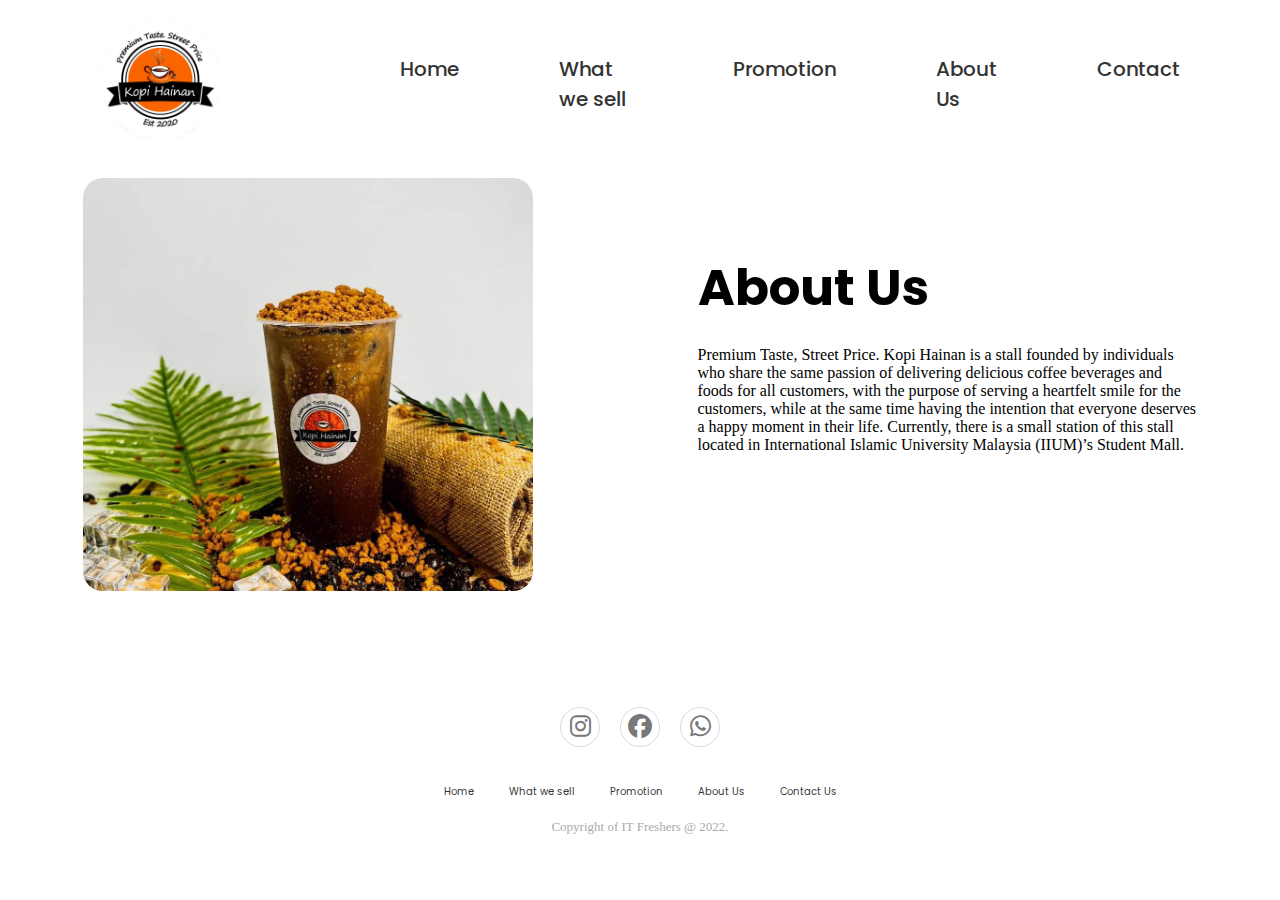
<file: about.html>
<!DOCTYPE html>
<html lang="en" dir="ltr">
  <head>
    <meta charset="utf-8">
    <title>Kopi Hainan | About Us</title>
    <link rel="icon" type="image/x-icon" href="/img/favicon.ico">
    <link rel="stylesheet" type="text/css" href="styleabout.css">
    <link rel="stylesheet" href="https://cdnjs.cloudflare.com/ajax/libs/font-awesome/6.1.1/css/all.min.css">
  </head>
  <section>
    <div class = "circle"></div>
    <header>
      <a href="index.html" class="logo"><img src="img/lg-khainan.png"></a>
      <ul>
        <li><a href = "index.html">Home</a></li>
        <li><a href = "product.html">What we sell</a></li>
        <li><a href = "promotion.html">Promotion</a></li>
        <li><a href = "about.html">About Us</a></li>
        <li><a href = "contact.html">Contact</a></li>
      </ul>
    </header>
<section class="about">
<div class="main">
  <img src="img/kopihainanr-1.png">
  <div class="about-text">
  <h1>About Us</h1>
<p>Premium Taste, Street Price. Kopi Hainan is a stall founded by individuals who share the same passion of delivering delicious coffee beverages and foods for all customers, with the purpose of serving a heartfelt smile for the customers, while at the same time having the intention that everyone deserves a happy moment in their life. Currently, there is a small station of this stall located in International Islamic University Malaysia (IIUM)’s Student Mall.</p>
</div>
   </div>
</section>

<section class="review">
<div class="review">
<div class="review-text">
  <h1>Our Customer Reviews</h1>
</div>
<script src="https://apps.elfsight.com/p/platform.js" defer></script>
<div class="elfsight-app-b922cb40-fb7b-467b-acaa-2fe7334a35f5"></div>
</div>
</div>
</section>

<div class="footer">
    <div class="social-footer">
      <a href="https://www.instagram.com/kopihainangombak/" target="_blank"><i class="fab fa-instagram"></i></a>
      <a href="https://facebook.com/kopihainaniium/?ref=page_internal" target="_blank"><i class="fab fa-facebook"></i></a>
      <a href="https://wa.me/60133920201" target="_blank"><i class="fab fa-whatsapp"></i></a>
    </div>

    <ul class="list">
      <li>
        <a href="index.html">Home</a>
      </li>
      <li>
        <a href="product.html">What we sell</a>
      </li>
      <li>
        <a href="promotion.html">Promotion</a>
      </li>
      <li>
        <a href="about.html">About Us</a>
      </li>
      <li>
        <a href="contact.html">Contact Us</a>
      </li>
    </ul>
    <p class="copyright">
      Copyright of IT Freshers @ 2022.
    </p>
  </div>

  </body>
</html>
</file>
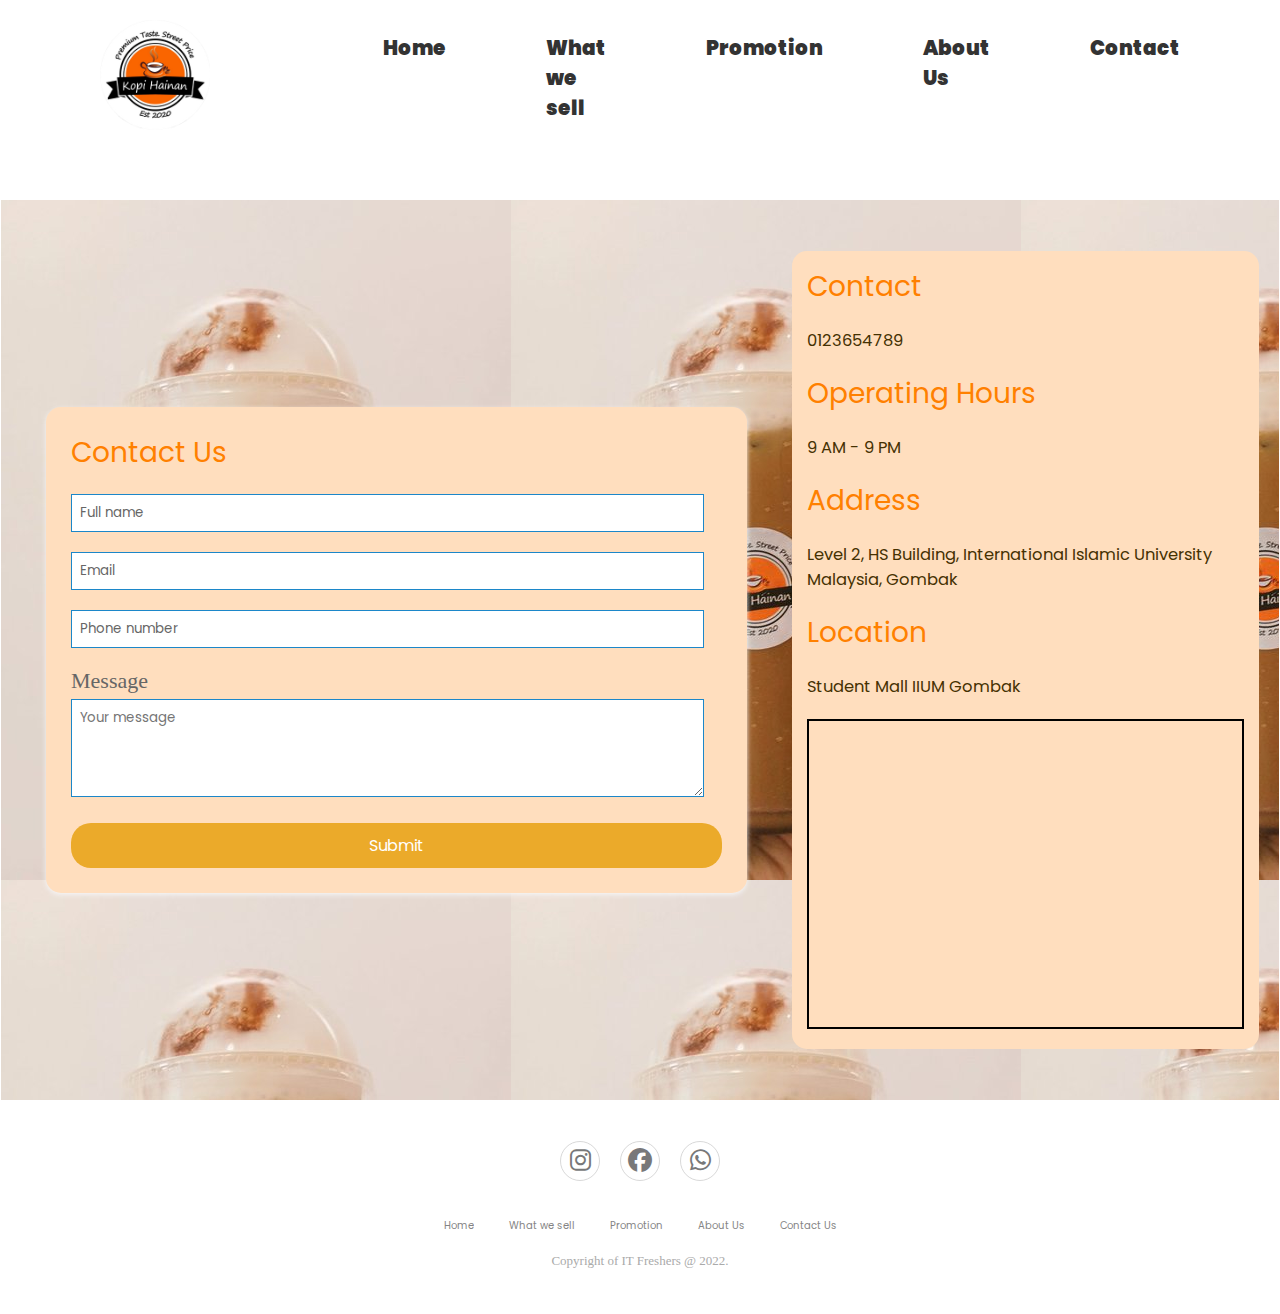
<file: contact.html>
<!DOCTYPE html>
<html>
  <head>
    <title>Kopi Hainan | Contact Us</title>

    <link href='https://fonts.googleapis.com/css?family=Poppins' rel='stylesheet'>
    <link rel="stylesheet" href="main.css">
    <link rel="stylesheet" href="https://cdnjs.cloudflare.com/ajax/libs/font-awesome/6.1.1/css/all.min.css">

    <style>
      html, body {
        min-height: 100%;
        padding: 0;
        margin: 0;
        font-family: Poppins, sans-serif;
        font-size: 14px;
        color: #666;
      }
      h1 {
        margin: 0 0 20px;
        font-weight: 400;
        color: #ff8000;
      }
      h3 {
        margin: 0 0 20px;
        font-weight: 400;
        color: #453102;
      }
      p {
        margin: 0 0 5px;
      }
      .main-block {
        display: flex;
        flex-direction: column;
        justify-content: center;
        align-items: center;
        min-height: 100vh;
        background-color: #fff1df;
        background-image: url("img/coffee_qoys.jpg");
      }
      form {
        padding: 25px;
        margin: 25px;
        border-radius: 15px;
        box-shadow: 0 2px 5px #f5f5f5;
        background: #ffdebe;
      }
      input, textarea {
        width: calc(100% - 18px);
        padding: 8px;
        margin-bottom: 20px;
        border: 1px solid #1c87c9;
        outline: none;
      }
      input::placeholder {
        color: #666;
      }
      button {
        width: 100%;
        padding: 10px;
        border: none;
        border-radius: 20px;
        background: #ebaa2a;
        font-size: 16px;
        font-weight: 400;
        color: #fff;
      }
      button:hover {
        background: #efbf5e;
      }
      div-info {
        margin-left: 20px;
        padding: 15px;
        background-color: #ffdebe;
        border-radius: 15px;
      }
      div-2 {
        margin: 1px;
        padding: 20px;
      }
      .main-block {
        flex-direction: row;
      }
    </style>
    <script>
      function validateForm() {
        let name = document.forms["contactForm"]["name"].value;
        let email = document.forms["contactForm"]["email"].value;
        let phone = document.forms["contactForm"]["phone"].value;
        let message = document.forms["contactForm"]["message"].value;
        if (name == "" || email == "" || phone == "" || message == "") {
          alert("All fields must be filled out");
          return false;
        }
        let emailPattern = /^[a-zA-Z0-9._-]+@[a-zA-Z0-9.-]+\.[a-zA-Z]{2,6}$/;
        if (!emailPattern.test(email)) {
          alert("Please enter a valid email address");
          return false;
        }
        let phonePattern = /^\d{10,15}$/;
        if (!phonePattern.test(phone)) {
          alert("Please enter a valid phone number");
          return false;
        }
        return true;
      }
    </script>
  </head>
  <body>
    <section>
      <header>
        <a href="index.html" class="logo"><img src="img/lg-khainan.png"></a>
        <ul>
          <li><a href="index.html">Home</a></li>
          <li><a href="product.html">What we sell</a></li>
          <li><a href="promotion.html">Promotion</a></li>
          <li><a href="about.html">About Us</a></li>
          <li><a href="contact.html">Contact</a></li>
        </ul>
      </header>
    </section>
    <div-2 class="main-block">
      <form name="contactForm" action="process_contact.php" onsubmit="return validateForm()" method="post">
        <h1>Contact Us</h1>
        <div class="info">
          <input class="fname" type="text" name="name" placeholder="Full name">
          <input type="text" name="email" placeholder="Email">
          <input type="text" name="phone" placeholder="Phone number">
        </div>
        <p>Message</p>
        <div>
          <textarea name="message" rows="4" placeholder="Your message"></textarea>
        </div>
        <button type="submit">Submit</button>
      </form>
      <div-info>
        <h1>Contact</h1>
        <h3>0123654789</h3>
        <h1>Operating Hours</h1>
        <h3>9 AM - 9 PM</h3>
        <h1>Address</h1>
        <h3>Level 2, HS Building, International Islamic University Malaysia, Gombak</h3>
        <h1>Location</h1>
        <h3>Student Mall IIUM Gombak</h3>
        <p style="border: 2px solid black">
          <iframe src="https://www.google.com/maps/embed?pb=!1m18!1m12!1m3!1d995.8482363707989!2d101.73352087378896!3d3.2521353049674815!2m3!1f0!2f0!3f0!3m2!1i1024!2i768!4f13.1!3m3!1m2!1s0x31cc38c10ac59a75%3A0xe8eb22672e55389a!2sIIUM%20Student%20Mall!5e0!3m2!1sen!2smy!4v1655192787877!5m2!1sen!2smy" width="400" height="300" style="border:0;" allowfullscreen="" loading="lazy" referrerpolicy="no-referrer-when-downgrade"></iframe>
        </p>
      </div-info>
    </div-2>
    <div class="footer">
      <div class="social-footer">
        <a href="https://www.instagram.com/kopihainangombak/" target="_blank"><i class="fab fa-instagram"></i></a>
        <a href="https://facebook.com/kopihainaniium/?ref=page_internal" target="_blank"><i class="fab fa-facebook"></i></a>
        <a href="https://wa.me/60133920201" target="_blank"><i class="fab fa-whatsapp"></i></a>
      </div>
      <ul class="list">
        <li><a href="index.html">Home</a></li>
        <li><a href="product.html">What we sell</a></li>
        <li><a href="promotion.html">Promotion</a></li>
        <li><a href="about.html">About Us</a></li>
        <li><a href="contact.html">Contact Us</a></li>
      </ul>
      <p class="copyright">
        Copyright of IT Freshers @ 2022.
      </p>
    </div>
  </body>
</html>
</file>
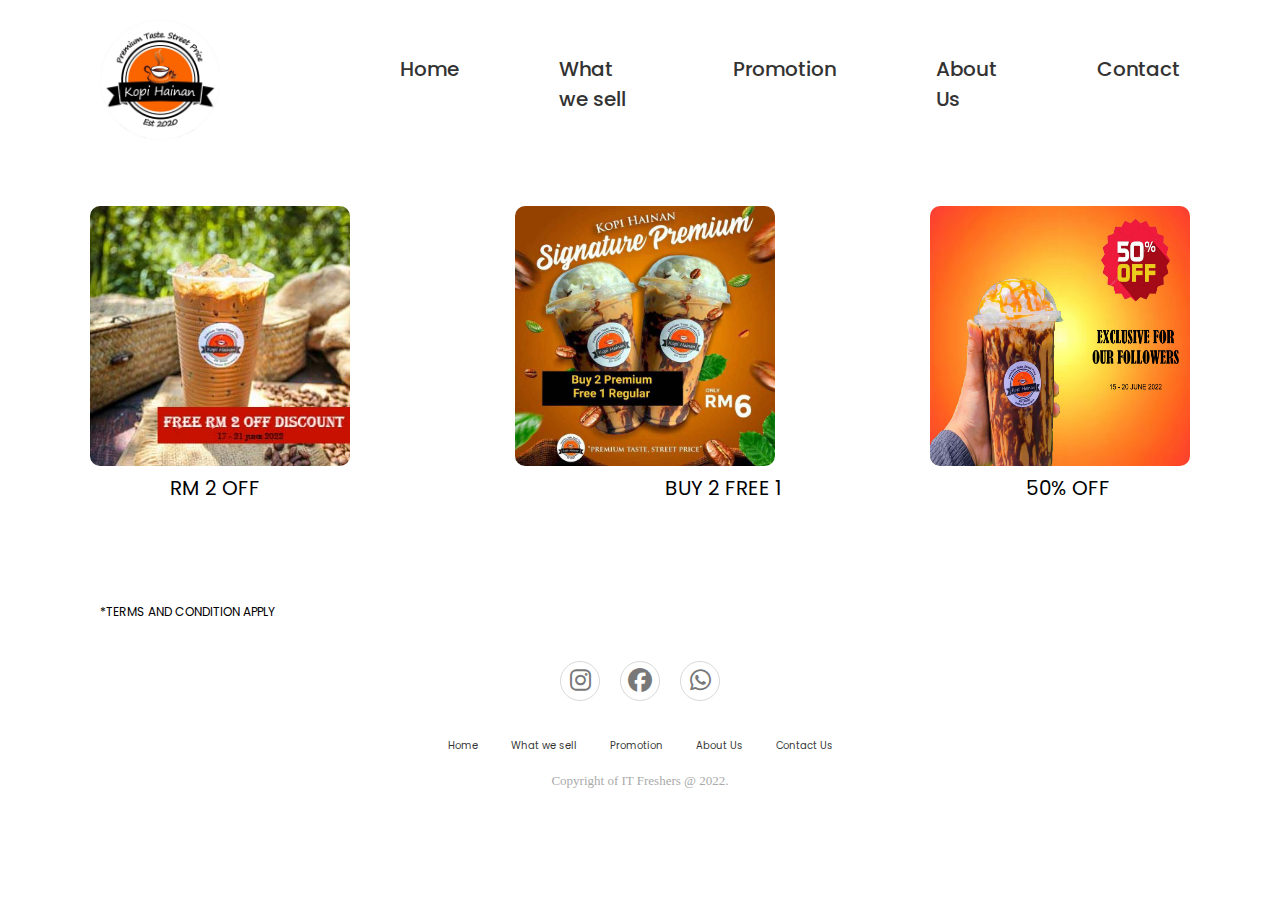
<file: promotion.html>
<!DOCTYPE html>
<html>
  <head>
    <meta charset="utf-8">
    <title>Kopi Hainan | Promotion</title>
    <link rel="icon" type="image/x-icon" href="/img/favicon.ico">
    <link rel="stylesheet" href="promotion.css">
    <link rel="stylesheet" href="https://cdnjs.cloudflare.com/ajax/libs/font-awesome/6.1.1/css/all.min.css">
  </head>
  <body>

    <div class = "circle"></div>
    <header>
      <a href="index.html" class="logo"><img src="img/lg-khainan.png"></a>
      <ul>
        <li><a href = "index.html">Home</a></li>
        <li><a href = "product.html">What we sell</a></li>
        <li><a href = "promotion.html">Promotion</a></li>
        <li><a href = "about.html">About Us</a></li>
        <li><a href = "contact.html">Contact</a></li>
      </ul>
    </header>


    <div class="body">
      <div class="title"></div>
      <img class = "img-voucher-center" src="img/promo_1.jpg" alt="voucher">
      <img class = "img-voucher-left" src="img/new_wallpaper.jpg" alt="voucher">
      <img class = "img-voucher-right" src="img/new_wallpaper_2.jpg" alt="voucher">
      <div class="center">BUY 2 FREE 1</div>
      <div class="left">RM 2 OFF</div>
      <div class="right">50% OFF</div>
      <div class="terms">*TERMS AND CONDITION APPLY</div>

    </div>

    <div class="footer">
        <div class="social-footer">
          <a href="https://www.instagram.com/kopihainangombak/" target="_blank"><i class="fab fa-instagram"></i></a>
          <a href="https://facebook.com/kopihainaniium/?ref=page_internal" target="_blank"><i class="fab fa-facebook"></i></a>
          <a href="https://wa.me/60133920201" target="_blank"><i class="fab fa-whatsapp"></i></a>
        </div>

        <ul class="list">
          <li>
            <a href="index.html">Home</a>
          </li>
          <li>
            <a href="product.html">What we sell</a>
          </li>
          <li>
            <a href="promotion.html">Promotion</a>
          </li>
          <li>
            <a href="about.html">About Us</a>
          </li>
          <li>
            <a href="contact.html">Contact Us</a>
          </li>
        </ul>
        <p class="copyright">
          Copyright of IT Freshers @ 2022.
        </p>
      </div>

  </body>
</html>
</file>
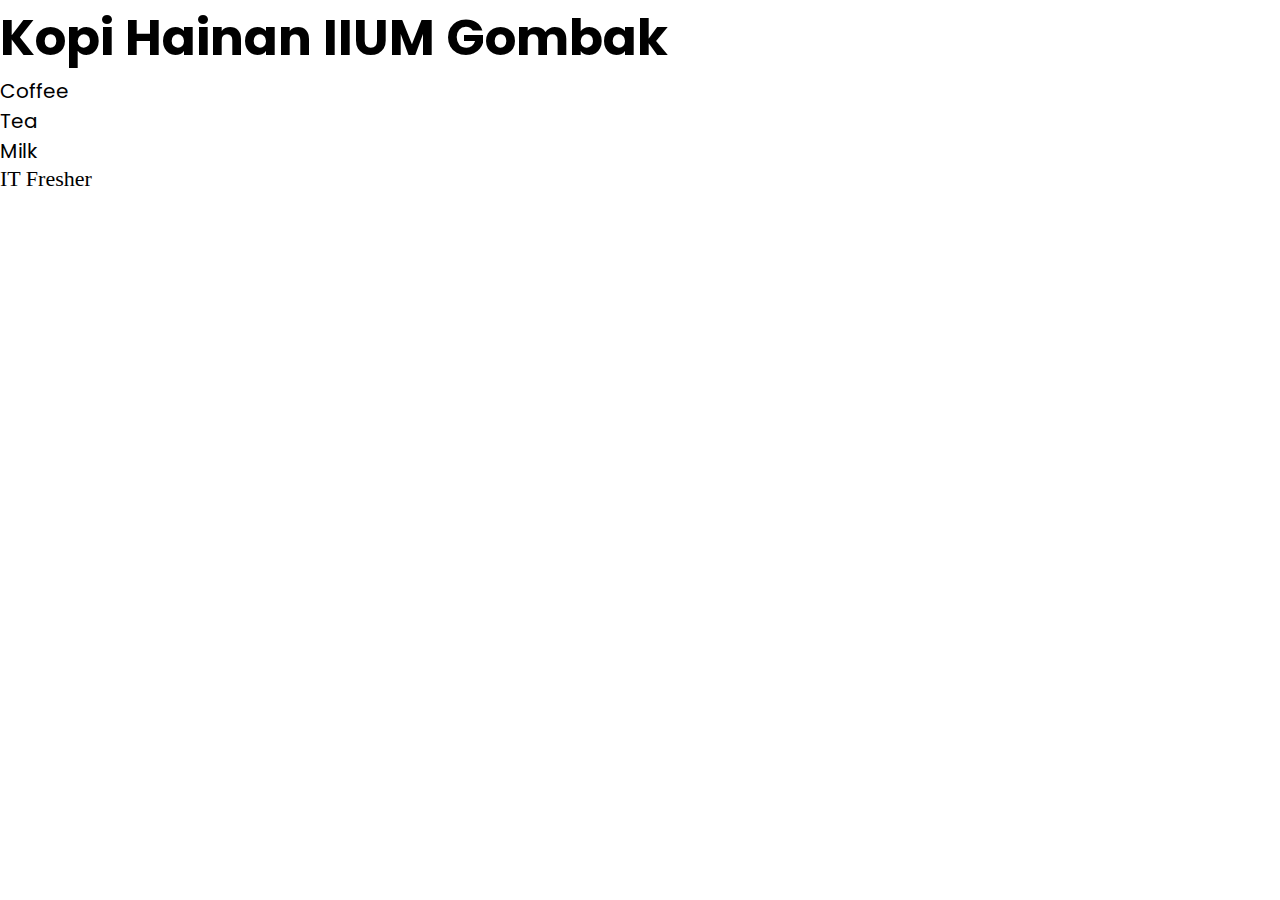
<file: test.html>
<!DOCTYPE html>
<html>
<head>
<link href='https://fonts.googleapis.com/css?family=Poppins' rel='stylesheet'>
<link rel="stylesheet" href="main.css">
</head>
<body>

<h2>Kopi Hainan IIUM Gombak</h2>

<ul>
  <li>Coffee</li>
  <li>Tea</li>
  <li>Milk</li>
</ul>

<p>IT Fresher </p>

</body>
</html>
</file>
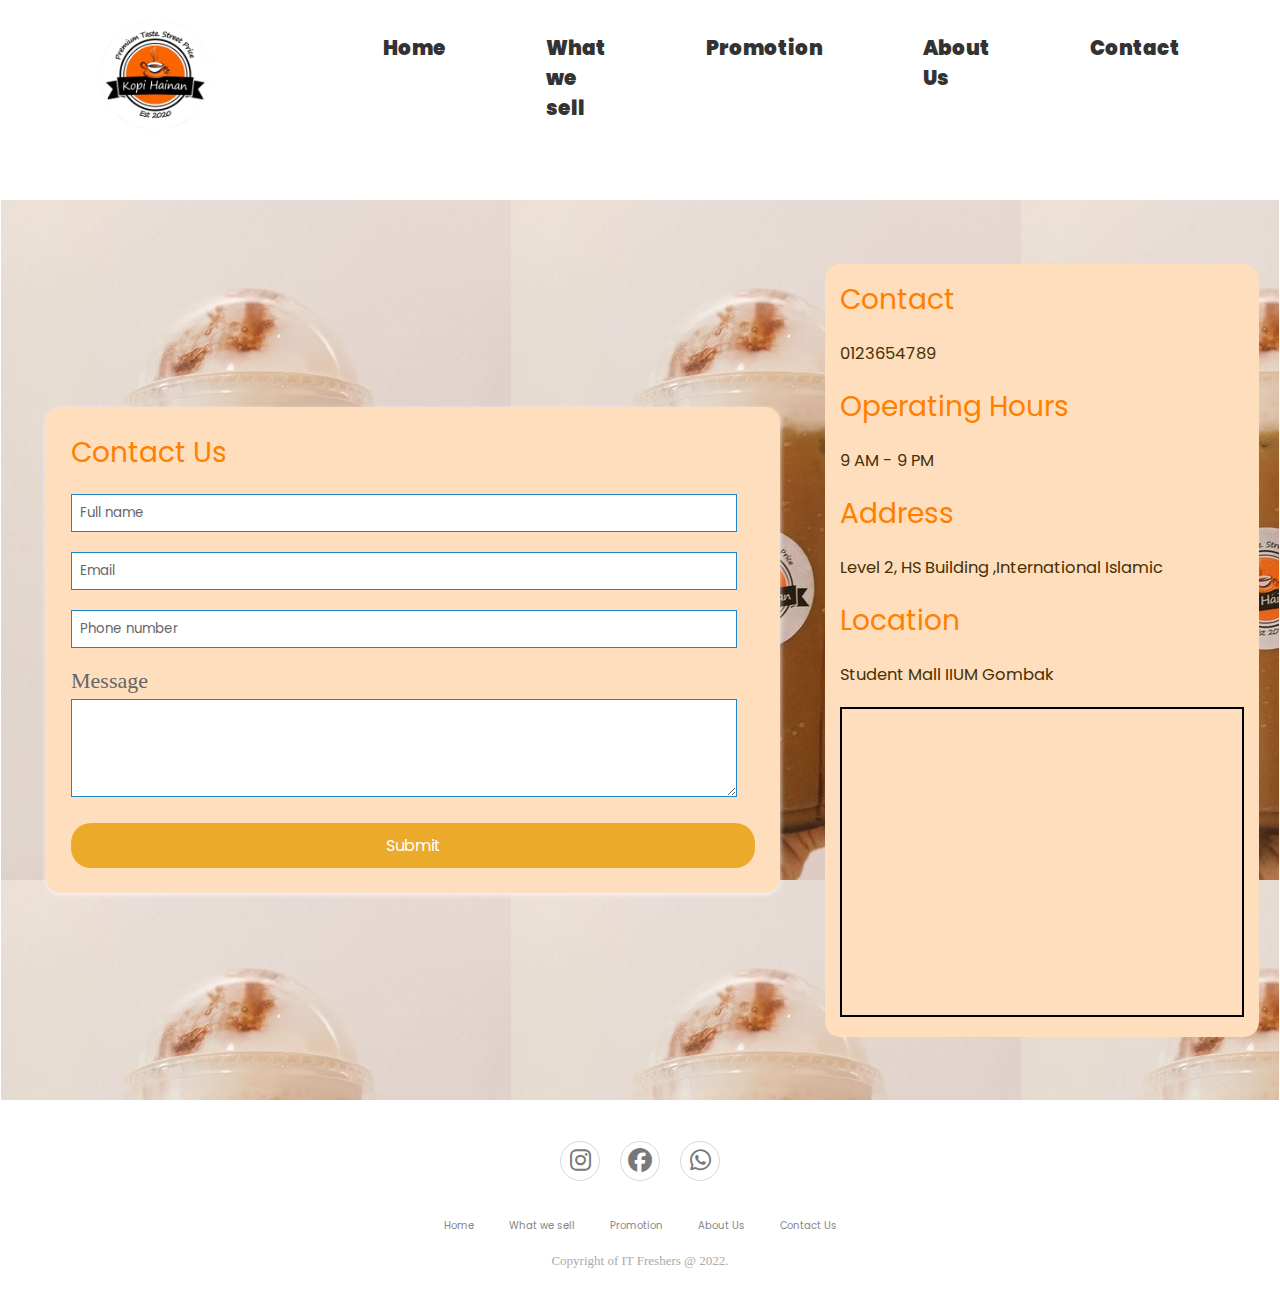
<file: kopihainan original/contact.html>
<!DOCTYPE html>
<html>
  <head>
    <title>Kopi Hainan | Contact Us</title>

     <link href='https://fonts.googleapis.com/css?family=Poppins' rel='stylesheet'>
     <link rel="stylesheet" href="main.css">
     <link rel="stylesheet" href="https://cdnjs.cloudflare.com/ajax/libs/font-awesome/6.1.1/css/all.min.css">

    <style>

      html, body {
      min-height: 100%;
      padding: 0;
      margin: 0;
      font-family: Poppins, sans-serif;
      font-size: 14px;
      color: #666;
      }
      h1 {
      margin: 0 0 20px;
      font-weight: 400;
      color: #ff8000;
      }
      h3 {
      margin: 0 0 20px;
      font-weight: 400;
      color: #453102;
      }
      p {
      margin: 0 0 5px;
      }
      .main-block {
      display: flex;
      flex-direction: column;
      justify-content: center;
      align-items: center;
      min-height: 100vh;
      background-color: #fff1df;
      background-image: url("img/coffee_qoys.jpg");
      }
      form {
      padding: 25px;
      margin: 25px;
      border-radius: 15px;
      box-shadow: 0 2px 5px #f5f5f5;
      background: #ffdebe;
      }
      input, textarea {
      width: calc(100% - 18px);
      padding: 8px;
      margin-bottom: 20px;
      border: 1px solid #1c87c9;
      outline: none;
      }
      input::placeholder {
      color: #666;
      }
      button {
      width: 100%;
      padding: 10px;
      border: none;
      border-radius: 20px;
      background: #ebaa2a;
      font-size: 16px;
      font-weight: 400;
      color: #fff;
      }
      button:hover {
      background: #efbf5e;
      }
      div-info{
      margin-left: 20px;
      padding: 15px;

      background-color: #ffdebe;
      border-radius: 15px;
      }

      div-2{
      margin: 1px;
      padding: 20px;


      }
      .main-block{
        flex-direction: row;
      }

    </style>

  </head>
  <body>
    <section>


    <header>
      <a href="index.html" class="logo"><img src="img/lg-khainan.png"></a>
      <ul>
        <li><a href = "index.html">Home</a></li>
        <li><a href = "product.html">What we sell</a></li>
        <li><a href = "promotion.html">Promotion</a></li>
        <li><a href = "about.html">About Us</a></li>
        <li><a href = "contact.html">Contact</a></li>
      </ul>
    </header>


    </section>


    <div-2 class="main-block">

      <form action="/">
        <h1>Contact Us</h1>
        <div class="info">
          <input class="fname" type="text" name="name" placeholder="Full name">
          <input type="text" name="name" placeholder="Email">
          <input type="text" name="name" placeholder="Phone number">
        </div>
        <p>Message</p>
        <div>
          <textarea rows="4"></textarea>
        </div>
        <button type="submit" href="/">Submit</button>
      </form>

      <div-info>
      <h1>Contact</h1>
      <h3>0123654789</h3>
      <h1>Operating Hours</h1>
      <h3>9 AM - 9 PM</h3>
      <h1>Address</h1>
      <h3>Level 2, HS Building ,International Islamic <!--University Malaysia, Gombak--></h3>
      <h1>Location</h1>
      <h3>Student Mall IIUM Gombak</h3>
      <p style="border: 2px solid black">
        <iframe src="https://www.google.com/maps/embed?pb=!1m18!1m12!1m3!1d995.8482363707989!2d101.73352087378896!3d3.2521353049674815!2m3!1f0!2f0!3f0!3m2!1i1024!2i768!4f13.1!3m3!1m2!1s0x31cc38c10ac59a75%3A0xe8eb22672e55389a!2sIIUM%20Student%20Mall!5e0!3m2!1sen!2smy!4v1655192787877!5m2!1sen!2smy" width="400" height="300" style="border:0;" allowfullscreen="" loading="lazy" referrerpolicy="no-referrer-when-downgrade"></iframe>
      </p>
      </div-info>



    </div-2>

    <div class="footer">
        <div class="social-footer">
          <a href="https://www.instagram.com/kopihainangombak/" target="_blank"><i class="fab fa-instagram"></i></a>
          <a href="https://facebook.com/kopihainaniium/?ref=page_internal" target="_blank"><i class="fab fa-facebook"></i></a>
          <a href="https://wa.me/60133920201" target="_blank"><i class="fab fa-whatsapp"></i></a>
        </div>

        <ul class="list">
          <li>
            <a href="index.html">Home</a>
          </li>
          <li>
            <a href="product.html">What we sell</a>
          </li>
          <li>
            <a href="promotion.html">Promotion</a>
          </li>
          <li>
            <a href="about.html">About Us</a>
          </li>
          <li>
            <a href="contact.html">Contact Us</a>
          </li>
        </ul>
        <p class="copyright">
          Copyright of IT Freshers @ 2022.
        </p>
      </div>

  </body>
</html>
</file>
<file: styleabout.css>
@import url('https://fonts.googleapis.com/css2?family=Poppins:ital,wght@0,100;0,200;0,300;0,400;0,500;0,600;0,700;0,800;0,900;1,100;1,200;1,300;1,400;1,500;1,600;1,700;1,800;1,900&display=swap');


body {
  background-color: white;
}

.mainColor {

    background: #FFF9F1;
  }

h1 {
  font-family: 'Poppins';
  font-weight: bold;
  font-size: 50px;
}

p {
font-family: 'Joan';
font-size: 22px;
}

li {
  font-family: 'Poppins';
  font-size: 20px;
}

*
{
  margin: 0;
  padding: 0;
  box-sizing: border-box;
  font-family: 'Poppins', sans-serif;
}

header
{
  position: absolute;
  top: 0;
  left: 0;
  width: 100%;
  padding: 20px 100px;
  display: flex;
  justify-content: space-between;
  align-items: center;
}

header .logo
{
  position: relative;
  max-width: 200px;
}

header .logo img {
  max-width: 60%;
}

header ul
{
  position: relative;
  display: flex;
}

header ul li
{
  list-style: none;
}

header ul li a
{
  display: inline-block;
  color: #333;
  font-weight: 500;
  margin-left: 100px;
  text-decoration: none;

}

.img-icon{
  height:auto;
  width: 70px;
  max-width: 100%;
  float: right;
  position: static;
}
.about{
  width: 100%;
  padding: 0px 0px;
  background-color: white;
}
.about img{
  height: auto;
  width: 450px;
  margin-top: 50px;
  border-top-left-radius: 20px;
  border-bottom-left-radius: 20px;
  border-top-right-radius: 20px;
  border-bottom-right-radius: 20px;
  margin-left: 0px;
}
.about-text{
  width: 500px;
}
.main{
  margin-top: 50%;
  max-width: 100%;
  margin-top: 10%;
  display: flex;
  align-items: center;
  justify-content: space-around;
}
.about-text h1{
  color: #000;
  font-size: 50px;
  font-weight: bold;
  font-family: 'Poppins';
  margin-bottom: 20px;
}
.about-text p{
  color: Black;
  font-size: 16px;
  font-family: 'Joan';
  margin-bottom: 15px;
}
.review{
  width: 100%;

  background-color: white;
}
.review-text{
  color: #fff;
  font-size: 28px;
  font-weight: bold;
  font-family: 'Poppins';
  margin-left: 425px;
  position: relative;
}

.footer {
  padding: 40px 0;
  background-color: #fff;
}

.footer .social-footer {
  text-align: center;
  padding-bottom: 25px;
  color: #4b4c4d;
}

.footer .social-footer a {
  font-size: 24px;
  color: inherit;
  border: 1px solid #ccc;
  width: 40px;
  height: 40px;
  line-height: 38px;
  display: inline-block;
  text-align: center;
  border-radius: 50%;
  margin: 0 8px;
  opacity: 0.75;
}

.footer .social-footer a:hover {
  opacity: 0.9;
}

.footer ul {
  margin-top: 0;
  padding: 0;
  list-style: none;
  font-size: 18px;
  line-height: 1.6;
  margin-bottom: 0;
  text-align: center;
}

.footer ul li a {
  color: inherit;
  text-decoration: none;
  opacity: 0.8;
  font-size: 10px;
}

.footer ul li {
  display: inline-block;
  padding: 0 15px;
}

.footer ul li a:hover {
  opacity: 1;
}

.footer .copyright {
  margin-top: 15px;
  text-align: center;
  font-size: 13px;
  color: #aaa;
}
</file>
<file: main.css>
*{
 margin: 0;
 padding: 0;
 box-sizing: border-box;
 font-family: "Poppins", sans-serif;
}


body {
  background-color: white;
}

.mainColor {
  background-color:rgb(255, 165, 0);
}

h2 {
  font-family: 'Poppins';font-weight: bold;font-size: 50px;
}

p {
font-family: 'Joan';font-size: 22px;
}

li {
  font-family: 'Poppins';font-size: 20px;
}

header
{
  position: absolute;
  top: 0;
  left: 0;
  width: 100%;
  padding: 20px 100px;
  display: flex;
  justify-content: space-between;
  align-items: center;
}

header .logo
{
  position: relative;
  max-width: 200px;
}

header .logo img {
  max-width: 60%;
}

header ul
{
  position: relative;
  display: flex;
}

header ul li
{
  list-style: none;
}

header ul li a
{
  display: inline-block;
  color: #333;
  font-weight: 1000;
  margin-left: 100px;
  text-decoration: none;

}

section
{
position: static;
margin-bottom: 200px;
padding: 0px;
display: flex;
justify-content: space-between;
align-items: center;

}

.footer {
  padding: 40px 0;
  background-color: #fff;
}

.footer .social-footer {
  text-align: center;
  padding-bottom: 25px;
  color: #4b4c4d;
}

.footer .social-footer a {
  font-size: 24px;
  color: inherit;
  border: 1px solid #ccc;
  width: 40px;
  height: 40px;
  line-height: 38px;
  display: inline-block;
  text-align: center;
  border-radius: 50%;
  margin: 0 8px;
  opacity: 0.75;
}

.footer .social-footer a:hover {
  opacity: 0.9;
}

.footer ul {
  margin-top: 0;
  padding: 0;
  list-style: none;
  font-size: 18px;
  line-height: 1.6;
  margin-bottom: 0;
  text-align: center;
}

.footer ul li a {
  color: inherit;
  text-decoration: none;
  opacity: 0.8;
  font-size: 10px;
}

.footer ul li {
  display: inline-block;
  padding: 0 15px;
}

.footer ul li a:hover {
  opacity: 1;
}

.footer .copyright {
  margin-top: 15px;
  text-align: center;
  font-size: 13px;
  color: #aaa;
}
</file>
<file: promotion.css>
@import url('https://fonts.googleapis.com/css2?family=Poppins:ital,wght@0,100;0,200;0,300;0,400;0,500;0,600;0,700;0,800;0,900;1,100;1,200;1,300;1,400;1,500;1,600;1,700;1,800;1,900&display=swap');


*{
 margin: 0;
 padding: 0;
 box-sizing: border-box;
 font-family: "Poppins", sans-serif;
}





h1 {
  font-family: 'Poppins';
  font-weight: bold;
  font-size: 50px;
}

p {
font-family: 'Joan';
font-size: 22px;
}

li {
  font-family: 'Poppins';
  font-size: 20px;
}

section
{
  position: relative;
  width: 100%;
  min-height: 100vh;
  padding: 100px;
  display: flex;
  justify-content: space-between;
  align-items: center;

}

header
{
  position: absolute;
  top: 0;
  left: 0;
  width: 100%;
  padding: 20px 100px;
  display: flex;
  justify-content: space-between;
  align-items: center;
}

header .logo
{
  position: relative;
  max-width: 200px;
}

header .logo img {
  max-width: 60%;
}

header ul
{
  position: relative;
  display: flex;
}

header ul li
{
  list-style: none;
}

header ul li a
{
  display: inline-block;
  color: #333;
  font-weight: 500;
  margin-left: 100px;
  text-decoration: none;
}

.img-drink-1{
  width : 1505px;
  height : 400px;
  object-fit: fill;
  object-position: center center;
}

.body {
  position: relative;
  text-align: center;
}

.title {
  position: relative;
  margin-top: 10%;
  margin-bottom: 3%;
  text-align: center;
  font-size: 50px;
  padding-bottom: 40px;
}



.img-voucher-center{
  float: none;
  width : 260px;
  height : 260px;
  object-fit: fill;
  border-top-left-radius: 10px;
  border-bottom-left-radius: 10px;
  border-top-right-radius: 10px;
  border-bottom-right-radius: 10px;
  margin-left: 10px;
}

.img-voucher-left{
  float: right;
  margin-right: 90px;
  width : 260px;
  height : 260px;
  object-fit: fill;
  border-top-left-radius: 10px;
  border-bottom-left-radius: 10px;
  border-top-right-radius: 10px;
  border-bottom-right-radius: 10px;


}

.img-voucher-right{
  float: left;
  width : 260px;
  height : 260px;
  object-fit: fill;
  margin-left: 90px;
  border-top-left-radius: 10px;
  border-bottom-left-radius: 10px;
  border-top-right-radius: 10px;
  border-bottom-right-radius: 10px;

}

.center {
  position: absolute;
  margin-left: 665px;
  font-size: 20px;
}

.left {
  position: absolute;
  text-align: left;
  margin-left: 170px;
  font-size: 20px;
}

.right {
  position: static;
  text-align: right;
  font-size: 20px;
  margin-right: 170px;
}

.terms {
  margin-top: 100px;
  position: relative;
  text-align: left;
  margin-left: 100px;
  font-size: 12px;
}

.footer {
  padding: 40px 0;
  background-color: #fff;
}

.footer .social-footer {
  text-align: center;
  padding-bottom: 25px;
  color: #4b4c4d;
}

.footer .social-footer a {
  font-size: 24px;
  color: inherit;
  border: 1px solid #ccc;
  width: 40px;
  height: 40px;
  line-height: 38px;
  display: inline-block;
  text-align: center;
  border-radius: 50%;
  margin: 0 8px;
  opacity: 0.75;
}

.footer .social-footer a:hover {
  opacity: 0.9;
}

.footer ul {
  margin-top: 0;
  padding: 0;
  list-style: none;
  font-size: 10px;
  line-height: 1.6;
  margin-bottom: 0;
  text-align: center;
}

.footer ul li a {
  color: inherit;
  text-decoration: none;
  opacity: 0.8;
  font-size: 10px;
}

.footer ul li {
  display: inline-block;
  padding: 0 15px;
}

.footer ul li a:hover {
  opacity: 1;
}

.footer .copyright {
  margin-top: 15px;
  text-align: center;
  font-size: 13px;
  color: #aaa;
}
</file>
<file: kopihainan original/main.css>
*{
 margin: 0;
 padding: 0;
 box-sizing: border-box;
 font-family: "Poppins", sans-serif;
}


body {
  background-color: white;
}

.mainColor {
  background-color:rgb(255, 165, 0);
}

h2 {
  font-family: 'Poppins';font-weight: bold;font-size: 50px;
}

p {
font-family: 'Joan';font-size: 22px;
}

li {
  font-family: 'Poppins';font-size: 20px;
}

header
{
  position: absolute;
  top: 0;
  left: 0;
  width: 100%;
  padding: 20px 100px;
  display: flex;
  justify-content: space-between;
  align-items: center;
}

header .logo
{
  position: relative;
  max-width: 200px;
}

header .logo img {
  max-width: 60%;
}

header ul
{
  position: relative;
  display: flex;
}

header ul li
{
  list-style: none;
}

header ul li a
{
  display: inline-block;
  color: #333;
  font-weight: 1000;
  margin-left: 100px;
  text-decoration: none;

}

section
{
position: static;
margin-bottom: 200px;
padding: 0px;
display: flex;
justify-content: space-between;
align-items: center;

}

.footer {
  padding: 40px 0;
  background-color: #fff;
}

.footer .social-footer {
  text-align: center;
  padding-bottom: 25px;
  color: #4b4c4d;
}

.footer .social-footer a {
  font-size: 24px;
  color: inherit;
  border: 1px solid #ccc;
  width: 40px;
  height: 40px;
  line-height: 38px;
  display: inline-block;
  text-align: center;
  border-radius: 50%;
  margin: 0 8px;
  opacity: 0.75;
}

.footer .social-footer a:hover {
  opacity: 0.9;
}

.footer ul {
  margin-top: 0;
  padding: 0;
  list-style: none;
  font-size: 18px;
  line-height: 1.6;
  margin-bottom: 0;
  text-align: center;
}

.footer ul li a {
  color: inherit;
  text-decoration: none;
  opacity: 0.8;
  font-size: 10px;
}

.footer ul li {
  display: inline-block;
  padding: 0 15px;
}

.footer ul li a:hover {
  opacity: 1;
}

.footer .copyright {
  margin-top: 15px;
  text-align: center;
  font-size: 13px;
  color: #aaa;
}
</file>
